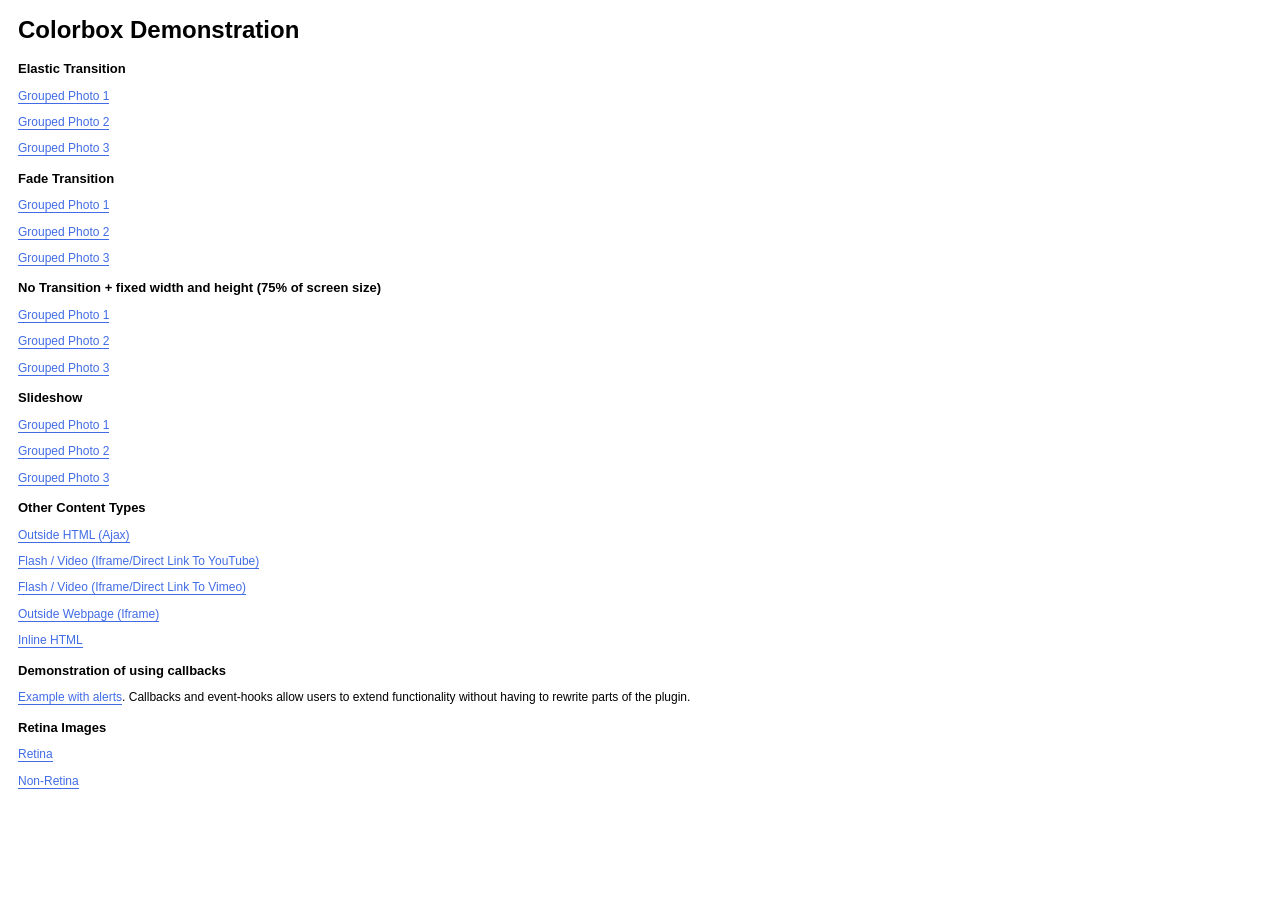
<file: public/assets/dest/vendors/colorbox/example1/index.html>
<!doctype html>
<html>
    <head>
        <meta charset="utf-8" />
        <title>Colorbox Examples</title>
        <style>
            body {
                font:
                    12px/1.2 Verdana,
                    sans-serif;
                padding: 0 10px;
            }
            a:link,
            a:visited {
                text-decoration: none;
                color: #416ce5;
                border-bottom: 1px solid #416ce5;
            }
            h2 {
                font-size: 13px;
                margin: 15px 0 0 0;
            }
        </style>
        <link rel="stylesheet" href="colorbox.css" />
        <script src="https://ajax.googleapis.com/ajax/libs/jquery/1.10.2/jquery.min.js"></script>
        <script src="../jquery.colorbox.js"></script>
        <script>
            $(document).ready(function () {
                //Examples of how to assign the Colorbox event to elements
                $(".group1").colorbox({ rel: "group1" });
                $(".group2").colorbox({ rel: "group2", transition: "fade" });
                $(".group3").colorbox({
                    rel: "group3",
                    transition: "none",
                    width: "75%",
                    height: "75%",
                });
                $(".group4").colorbox({ rel: "group4", slideshow: true });
                $(".ajax").colorbox();
                $(".youtube").colorbox({
                    iframe: true,
                    innerWidth: 640,
                    innerHeight: 390,
                });
                $(".vimeo").colorbox({
                    iframe: true,
                    innerWidth: 500,
                    innerHeight: 409,
                });
                $(".iframe").colorbox({
                    iframe: true,
                    width: "80%",
                    height: "80%",
                });
                $(".inline").colorbox({ inline: true, width: "50%" });
                $(".callbacks").colorbox({
                    onOpen: function () {
                        alert("onOpen: colorbox is about to open");
                    },
                    onLoad: function () {
                        alert(
                            "onLoad: colorbox has started to load the targeted content",
                        );
                    },
                    onComplete: function () {
                        alert(
                            "onComplete: colorbox has displayed the loaded content",
                        );
                    },
                    onCleanup: function () {
                        alert(
                            "onCleanup: colorbox has begun the close process",
                        );
                    },
                    onClosed: function () {
                        alert("onClosed: colorbox has completely closed");
                    },
                });

                $(".non-retina").colorbox({
                    rel: "group5",
                    transition: "none",
                });
                $(".retina").colorbox({
                    rel: "group5",
                    transition: "none",
                    retinaImage: true,
                    retinaUrl: true,
                });

                //Example of preserving a JavaScript event for inline calls.
                $("#click").click(function () {
                    $("#click")
                        .css({
                            "background-color": "#f00",
                            color: "#fff",
                            cursor: "inherit",
                        })
                        .text(
                            "Open this window again and this message will still be here.",
                        );
                    return false;
                });
            });
        </script>
    </head>
    <body>
        <h1>Colorbox Demonstration</h1>
        <h2>Elastic Transition</h2>
        <p>
            <a
                class="group1"
                href="../content/ohoopee1.jpg"
                title="Me and my grandfather on the Ohoopee."
                >Grouped Photo 1</a
            >
        </p>
        <p>
            <a
                class="group1"
                href="../content/ohoopee2.jpg"
                title="On the Ohoopee as a child"
                >Grouped Photo 2</a
            >
        </p>
        <p>
            <a
                class="group1"
                href="../content/ohoopee3.jpg"
                title="On the Ohoopee as an adult"
                >Grouped Photo 3</a
            >
        </p>

        <h2>Fade Transition</h2>
        <p>
            <a
                class="group2"
                href="../content/ohoopee1.jpg"
                title="Me and my grandfather on the Ohoopee"
                >Grouped Photo 1</a
            >
        </p>
        <p>
            <a
                class="group2"
                href="../content/ohoopee2.jpg"
                title="On the Ohoopee as a child"
                >Grouped Photo 2</a
            >
        </p>
        <p>
            <a
                class="group2"
                href="../content/ohoopee3.jpg"
                title="On the Ohoopee as an adult"
                >Grouped Photo 3</a
            >
        </p>

        <h2>No Transition + fixed width and height (75% of screen size)</h2>
        <p>
            <a
                class="group3"
                href="../content/ohoopee1.jpg"
                title="Me and my grandfather on the Ohoopee."
                >Grouped Photo 1</a
            >
        </p>
        <p>
            <a
                class="group3"
                href="../content/ohoopee2.jpg"
                title="On the Ohoopee as a child"
                >Grouped Photo 2</a
            >
        </p>
        <p>
            <a
                class="group3"
                href="../content/ohoopee3.jpg"
                title="On the Ohoopee as an adult"
                >Grouped Photo 3</a
            >
        </p>

        <h2>Slideshow</h2>
        <p>
            <a
                class="group4"
                href="../content/ohoopee1.jpg"
                title="Me and my grandfather on the Ohoopee."
                >Grouped Photo 1</a
            >
        </p>
        <p>
            <a
                class="group4"
                href="../content/ohoopee2.jpg"
                title="On the Ohoopee as a child"
                >Grouped Photo 2</a
            >
        </p>
        <p>
            <a
                class="group4"
                href="../content/ohoopee3.jpg"
                title="On the Ohoopee as an adult"
                >Grouped Photo 3</a
            >
        </p>

        <h2>Other Content Types</h2>
        <p>
            <a class="ajax" href="../content/ajax.html" title="Homer Defined"
                >Outside HTML (Ajax)</a
            >
        </p>
        <p>
            <a
                class="youtube"
                href="http://www.youtube.com/embed/VOJyrQa_WR4?rel=0&amp;wmode=transparent"
                >Flash / Video (Iframe/Direct Link To YouTube)</a
            >
        </p>
        <p>
            <a
                class="vimeo"
                href="http://player.vimeo.com/video/2285902"
                title="R&ouml;yksopp: Remind Me"
                >Flash / Video (Iframe/Direct Link To Vimeo)</a
            >
        </p>
        <p>
            <a class="iframe" href="http://wikipedia.com"
                >Outside Webpage (Iframe)</a
            >
        </p>
        <p><a class="inline" href="#inline_content">Inline HTML</a></p>

        <h2>Demonstration of using callbacks</h2>
        <p>
            <a
                class="callbacks"
                href="../content/marylou.jpg"
                title="Marylou on Cumberland Island"
                >Example with alerts</a
            >. Callbacks and event-hooks allow users to extend functionality
            without having to rewrite parts of the plugin.
        </p>

        <h2>Retina Images</h2>
        <p>
            <a class="retina" href="../content/daisy.jpg" title="Retina"
                >Retina</a
            >
        </p>
        <p>
            <a class="non-retina" href="../content/daisy.jpg" title="Non-Retina"
                >Non-Retina</a
            >
        </p>

        <!-- This contains the hidden content for inline calls -->
        <div style="display: none">
            <div id="inline_content" style="padding: 10px; background: #fff">
                <p>
                    <strong
                        >This content comes from a hidden element on this
                        page.</strong
                    >
                </p>
                <p>
                    The inline option preserves bound JavaScript events and
                    changes, and it puts the content back where it came from
                    when it is closed.
                </p>
                <p>
                    <a
                        id="click"
                        href="#"
                        style="padding: 5px; background: #ccc"
                        >Click me, it will be preserved!</a
                    >
                </p>

                <p>
                    <strong
                        >If you try to open a new Colorbox while it is already
                        open, it will update itself with the new
                        content.</strong
                    >
                </p>
                <p>
                    Updating Content Example:<br />
                    <a class="ajax" href="../content/ajax.html"
                        >Click here to load new content</a
                    >
                </p>
            </div>
        </div>
    </body>
</html>
</file>
<file: public/assets/dest/vendors/colorbox/example1/colorbox.css>
/*
    Colorbox Core Style:
    The following CSS is consistent between example themes and should not be altered.
*/
#colorbox,
#cboxOverlay,
#cboxWrapper {
    position: absolute;
    top: 0;
    left: 0;
    z-index: 9999;
    overflow: hidden;
}
#cboxWrapper {
    max-width: none;
}
#cboxOverlay {
    position: fixed;
    width: 100%;
    height: 100%;
}
#cboxMiddleLeft,
#cboxBottomLeft {
    clear: left;
}
#cboxContent {
    position: relative;
}
#cboxLoadedContent {
    overflow: auto;
    -webkit-overflow-scrolling: touch;
}
#cboxTitle {
    margin: 0;
}
#cboxLoadingOverlay,
#cboxLoadingGraphic {
    position: absolute;
    top: 0;
    left: 0;
    width: 100%;
    height: 100%;
}
#cboxPrevious,
#cboxNext,
#cboxClose,
#cboxSlideshow {
    cursor: pointer;
}
.cboxPhoto {
    float: left;
    margin: auto;
    border: 0;
    display: block;
    max-width: none;
    -ms-interpolation-mode: bicubic;
}
.cboxIframe {
    width: 100%;
    height: 100%;
    display: block;
    border: 0;
}
#colorbox,
#cboxContent,
#cboxLoadedContent {
    box-sizing: content-box;
    -moz-box-sizing: content-box;
    -webkit-box-sizing: content-box;
}

/* 
    User Style:
    Change the following styles to modify the appearance of Colorbox.  They are
    ordered & tabbed in a way that represents the nesting of the generated HTML.
*/
#cboxOverlay {
    background: url(images/overlay.png) repeat 0 0;
}
#colorbox {
    outline: 0;
}
#cboxTopLeft {
    width: 21px;
    height: 21px;
    background: url(images/controls.png) no-repeat -101px 0;
}
#cboxTopRight {
    width: 21px;
    height: 21px;
    background: url(images/controls.png) no-repeat -130px 0;
}
#cboxBottomLeft {
    width: 21px;
    height: 21px;
    background: url(images/controls.png) no-repeat -101px -29px;
}
#cboxBottomRight {
    width: 21px;
    height: 21px;
    background: url(images/controls.png) no-repeat -130px -29px;
}
#cboxMiddleLeft {
    width: 21px;
    background: url(images/controls.png) left top repeat-y;
}
#cboxMiddleRight {
    width: 21px;
    background: url(images/controls.png) right top repeat-y;
}
#cboxTopCenter {
    height: 21px;
    background: url(images/border.png) 0 0 repeat-x;
}
#cboxBottomCenter {
    height: 21px;
    background: url(images/border.png) 0 -29px repeat-x;
}
#cboxContent {
    background: #fff;
    overflow: hidden;
}
.cboxIframe {
    background: #fff;
}
#cboxError {
    padding: 50px;
    border: 1px solid #ccc;
}
#cboxLoadedContent {
    margin-bottom: 28px;
}
#cboxTitle {
    position: absolute;
    bottom: 4px;
    left: 0;
    text-align: center;
    width: 100%;
    color: #949494;
}
#cboxCurrent {
    position: absolute;
    bottom: 4px;
    left: 58px;
    color: #949494;
}
#cboxLoadingOverlay {
    background: url(images/loading_background.png) no-repeat center center;
}
#cboxLoadingGraphic {
    background: url(images/loading.gif) no-repeat center center;
}

/* these elements are buttons, and may need to have additional styles reset to avoid unwanted base styles */
#cboxPrevious,
#cboxNext,
#cboxSlideshow,
#cboxClose {
    border: 0;
    padding: 0;
    margin: 0;
    overflow: visible;
    width: auto;
    background: none;
}

/* avoid outlines on :active (mouseclick), but preserve outlines on :focus (tabbed navigating) */
#cboxPrevious:active,
#cboxNext:active,
#cboxSlideshow:active,
#cboxClose:active {
    outline: 0;
}

#cboxSlideshow {
    position: absolute;
    bottom: 4px;
    right: 30px;
    color: #0092ef;
}
#cboxPrevious {
    position: absolute;
    bottom: 0;
    left: 0;
    background: url(images/controls.png) no-repeat -75px 0;
    width: 25px;
    height: 25px;
    text-indent: -9999px;
}
#cboxPrevious:hover {
    background-position: -75px -25px;
}
#cboxNext {
    position: absolute;
    bottom: 0;
    left: 27px;
    background: url(images/controls.png) no-repeat -50px 0;
    width: 25px;
    height: 25px;
    text-indent: -9999px;
}
#cboxNext:hover {
    background-position: -50px -25px;
}
#cboxClose {
    position: absolute;
    bottom: 0;
    right: 0;
    background: url(images/controls.png) no-repeat -25px 0;
    width: 25px;
    height: 25px;
    text-indent: -9999px;
}
#cboxClose:hover {
    background-position: -25px -25px;
}

/*
  The following fixes a problem where IE7 and IE8 replace a PNG's alpha transparency with a black fill
  when an alpha filter (opacity change) is set on the element or ancestor element.  This style is not applied to or needed in IE9.
  See: http://jacklmoore.com/notes/ie-transparency-problems/
*/
.cboxIE #cboxTopLeft,
.cboxIE #cboxTopCenter,
.cboxIE #cboxTopRight,
.cboxIE #cboxBottomLeft,
.cboxIE #cboxBottomCenter,
.cboxIE #cboxBottomRight,
.cboxIE #cboxMiddleLeft,
.cboxIE #cboxMiddleRight {
    filter: progid:DXImageTransform.Microsoft.gradient(startColorstr=#00FFFFFF,endColorstr=#00FFFFFF);
}
</file>
